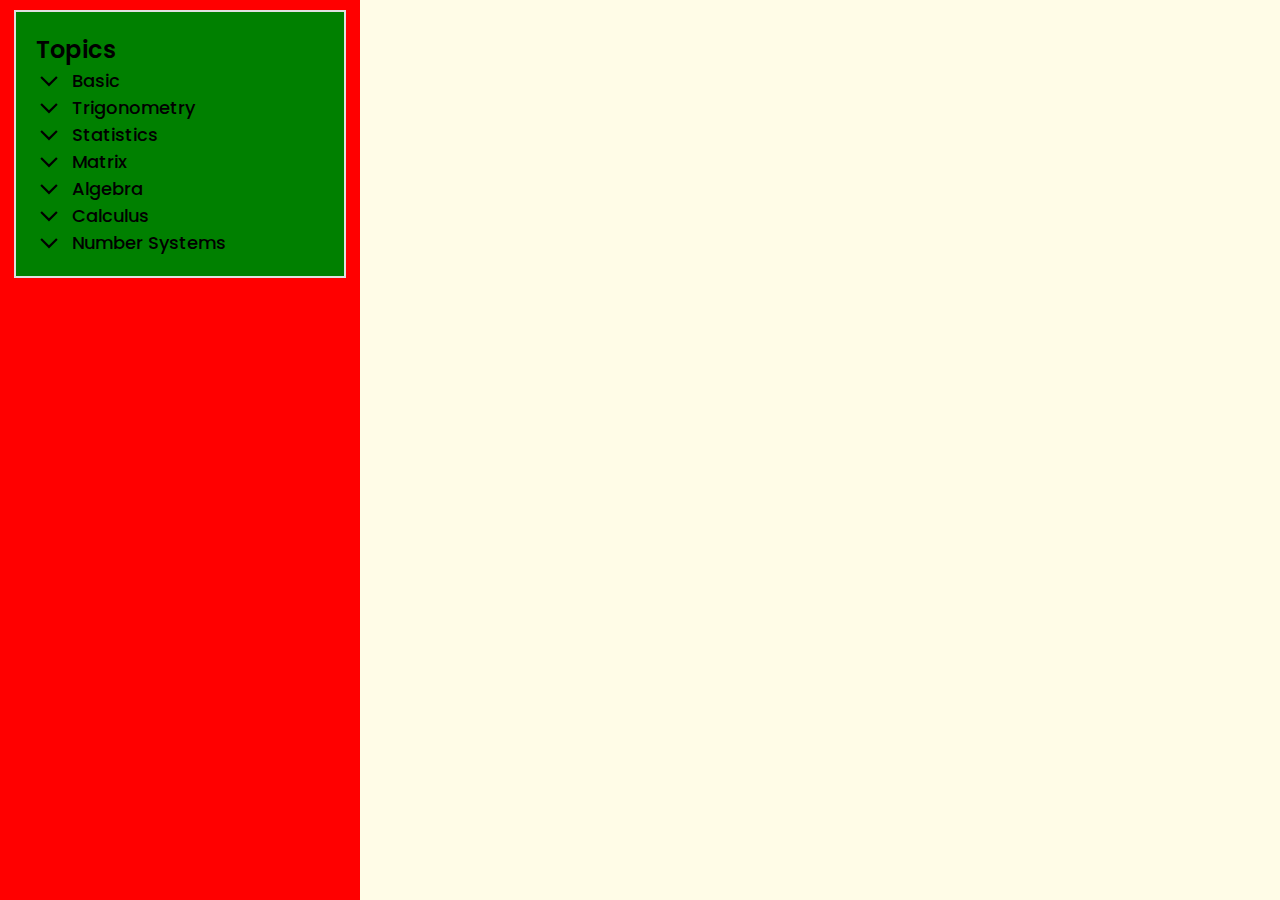
<file: calculator.html>
<!DOCTYPE html>
<html lang="en">
  <head>
    <meta charset="UTF-8" />
    <meta name="viewport" content="width=device-width, initial-scale=1.0" />
    <link rel="stylesheet" href="./styles/calculator.css" />
    <title>Document</title>
  </head>
  <body>
    <div class="sidebar">
      <div class="topics">
        <p>Topics</p>
        <div class="topic-grid">
        </div>
      </div>
    </div>
    <script src="./scripts/sidebar.js" type="module"></script>
  </body>
</html>
</file>
<file: styles/calculator.css>
@import url("https://fonts.googleapis.com/css2?family=Poppins:ital,wght@0,100;0,200;0,300;0,400;0,500;0,600;0,700;0,800;0,900;1,100;1,200;1,300;1,400;1,500;1,600;1,700;1,800;1,900&display=swap");
* {
  margin: 0;
  padding: 0;
}
body {
  font-family: "Poppins", sans-serif;
  background-color: rgb(255, 252, 231);
}
.sidebar {
  background-color: red;
  width: 360px;
  height: 100vh;
  display: flex;
  flex-direction: column;
  align-items: center;
}
.topics {
  background-color: green;
  padding: 20px;
  border: 2px solid rgb(224, 224, 224);
  margin: 10px;
  width: 80%;
}
.topics p{
  font-size: 24px;
  font-weight: 600;
}
.icon {
  height: 26px;
  width: 26px;
}
.topics-container {
  display: flex;
  justify-content: start;
  align-items: center;
  font-size: 18px;
  gap: 10px;
  font-weight: 500;
  cursor:pointer;
}
.topics-container .image{
display: flex;
justify-content: center;
align-items: center;
}
.topic-operations ul{
  list-style: none;
  margin-left: 20px;
  font-weight: 500;
  font-size: 14px;
}
.operationss{
  display: none;
}
.operationss.active{
  display: block;
}
</file>
